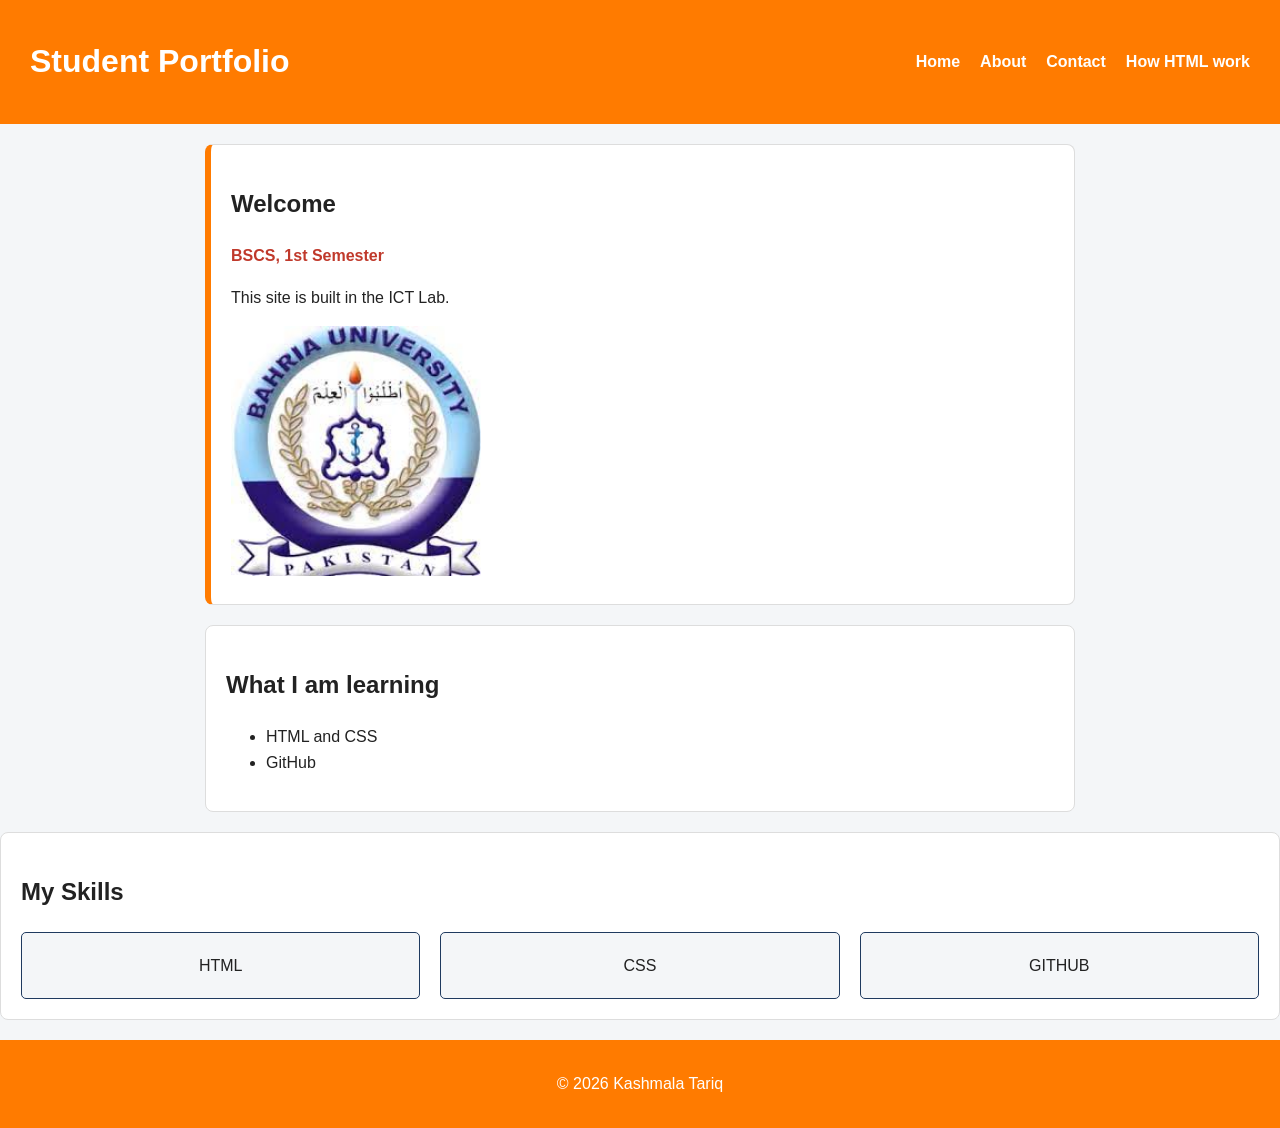
<file: index.html>
<!DOCTYPE html>
<html lang="en">
<head>
  <meta charset="UTF-8">
  <meta name="viewport" content="width=device-width, initial-scale=1.0">
  <title>Home | My Website</title>
  <link rel="stylesheet" href="style.css">
</head>
<body>

  <!-- ===== HEADER (semantic tag) ===== -->
  <header>
    <h1>Student Portfolio</h1>

    <!-- ===== NAVIGATION ===== -->
    <nav>
      <a href="index.html">Home</a>
      <a href="about.html">About</a>
      <a href="contact.html">Contact</a>
      <a href="html.html">How HTML work</a>
    </nav>
  </header>

  <!-- ===== MAIN CONTENT ===== -->
  <main>

    <!-- SECTION 1: Welcome -->
    <section id="welcome">
      <h2>Welcome</h2>
      <p class="highlight">BSCS, 1st Semester</p>
      <p>This site is built in the ICT Lab.</p>
      <img src="images.jpg" alt="BU Logo" width="250">
    </section>

    <!-- SECTION 2: What I am learning -->
    <section>
      <h2>What I am learning</h2>
      <ul>
        <li>HTML and CSS</li>
        <li>GitHub</li>
      </ul>
    </section>

  </main>

<section class="skills-section">
  <h2>My Skills</h2>
  <div class="skills">
    <div class="card">HTML</div>
     <div class="card">CSS</div>
      <div class="card">GITHUB</div></div></section>
  <!-- ===== FOOTER ===== -->
  <footer>
    <p>&copy; 2026 Kashmala Tariq</p>
  </footer>

</body>
</html>
</file>
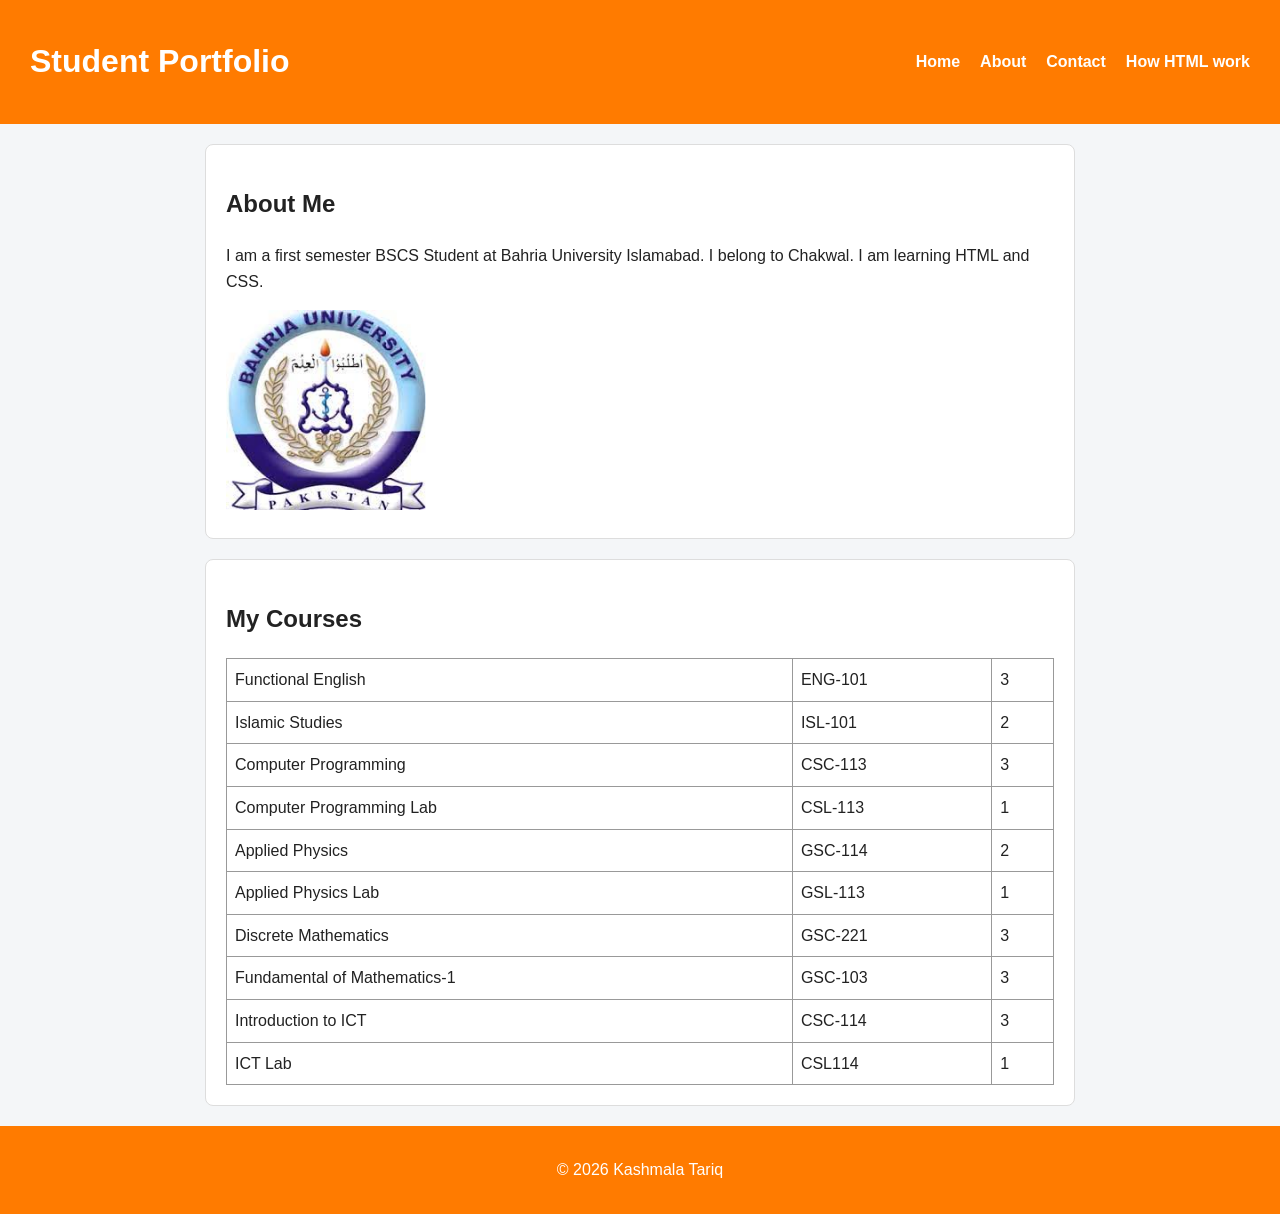
<file: about.html>
<!DOCTYPE html>
<html lang="en">
<head>
  <meta charset="UTF-8">
  <meta name="viewport" content="width=device-width, initial-scale=1.0">
  <title>Kashmala Tariq | My Website</title>
  <link rel="stylesheet" href="style.css">
</head>
<body>

  <header>
    <h1>Student Portfolio</h1>
    <nav>
      <a href="index.html">Home</a>
      <a href="about.html">About</a>
      <a href="contact.html">Contact</a>
      <a href="html.html">How HTML work</a>
    </nav>
  </header>

  <main>

    <!-- SECTION 1: About Me -->
    <section>
      <h2>About Me</h2>
      <p>I am a first semester BSCS Student at Bahria University Islamabad.
        I belong to Chakwal.
        I am learning HTML and CSS.</p>
      <img src="images.jpg" alt="Me" width="200">
    </section>

    <!-- SECTION 2: My Courses (Table) -->
    <section>
      <h2>My Courses</h2>
      <table>
        <tr>
          <td>Functional English</td>
          <td>ENG-101</td>
          <td>3</td>
        </tr>
         <tr>
          <td>Islamic Studies</td>
          <td>ISL-101</td>
          <td>2</td>
        </tr>
         <tr>
          <td>Computer Programming</td>
          <td>CSC-113</td>
          <td>3</td>
        </tr>
         <tr>
          <td>Computer Programming Lab</td>
          <td>CSL-113</td>
          <td>1</td>
        </tr>
         <tr>
          <td>Applied Physics</td>
          <td>GSC-114</td>
          <td>2</td>
        </tr>
         <tr>
          <td>Applied Physics Lab</td>
          <td>GSL-113</td>
          <td>1</td>
        </tr>
         <tr>
          <td>Discrete Mathematics</td>
          <td>GSC-221</td>
          <td>3</td>
        </tr>
        <tr>
          <td>Fundamental of Mathematics-1</td>
          <td>GSC-103</td>
          <td>3</td>
        </tr>
        <tr>
          <td>Introduction to ICT</td>
          <td>CSC-114</td>
          <td>3</td>
        </tr>
        <tr>
          <td>ICT Lab</td>
          <td>CSL114</td>
          <td>1</td>
        </tr>
      </table>
    </section>

  </main>

  <footer>
    <p>&copy; 2026 Kashmala Tariq</p>
  </footer>

</body>
</html>
</file>
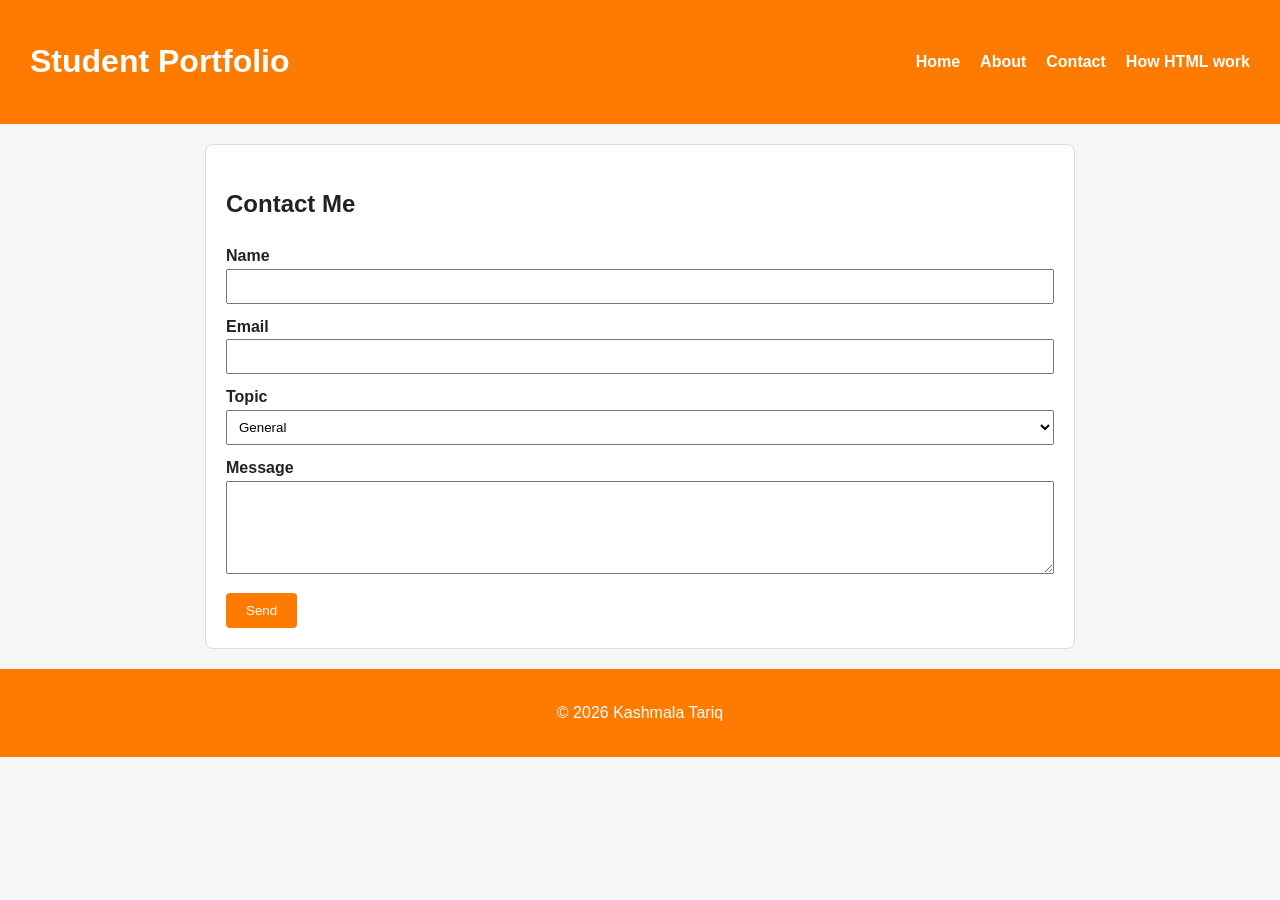
<file: contact.html>
<!DOCTYPE html>
<html lang="en">
<head>
  <meta charset="UTF-8">
  <meta name="viewport" content="width=device-width, initial-scale=1.0">
  <title>Contact | My Website</title>
  <link rel="stylesheet" href="style.css">
</head>
<body>

  <header>
    <h1>Student Portfolio</h1>
    <nav>
      <a href="index.html">Home</a>
      <a href="about.html">About</a>
      <a href="contact.html">Contact</a>
      <a href="html.html">How HTML work</a>
    </nav>
  </header>

  <main>

    <!-- SECTION: Contact Form -->
    <section>
      <h2>Contact Me</h2>
      <form action="#" method="post">

        <label for="name">Name</label>
        <input type="text" id="name" name="name" required>

        <label for="email">Email</label>
        <input type="email" id="email" name="email" required>

        <label for="topic">Topic</label>
        <select id="topic" name="topic">
          <option>General</option>
          <option>Project</option>
        </select>

        <label for="msg">Message</label>
        <textarea id="msg" name="msg" rows="5"></textarea>

        <button type="submit">Send</button>

      </form>
    </section>

  </main>

  <footer>
    <p>&copy; 2026 Kashmala Tariq</p>
  </footer>

</body>
</html>
</file>
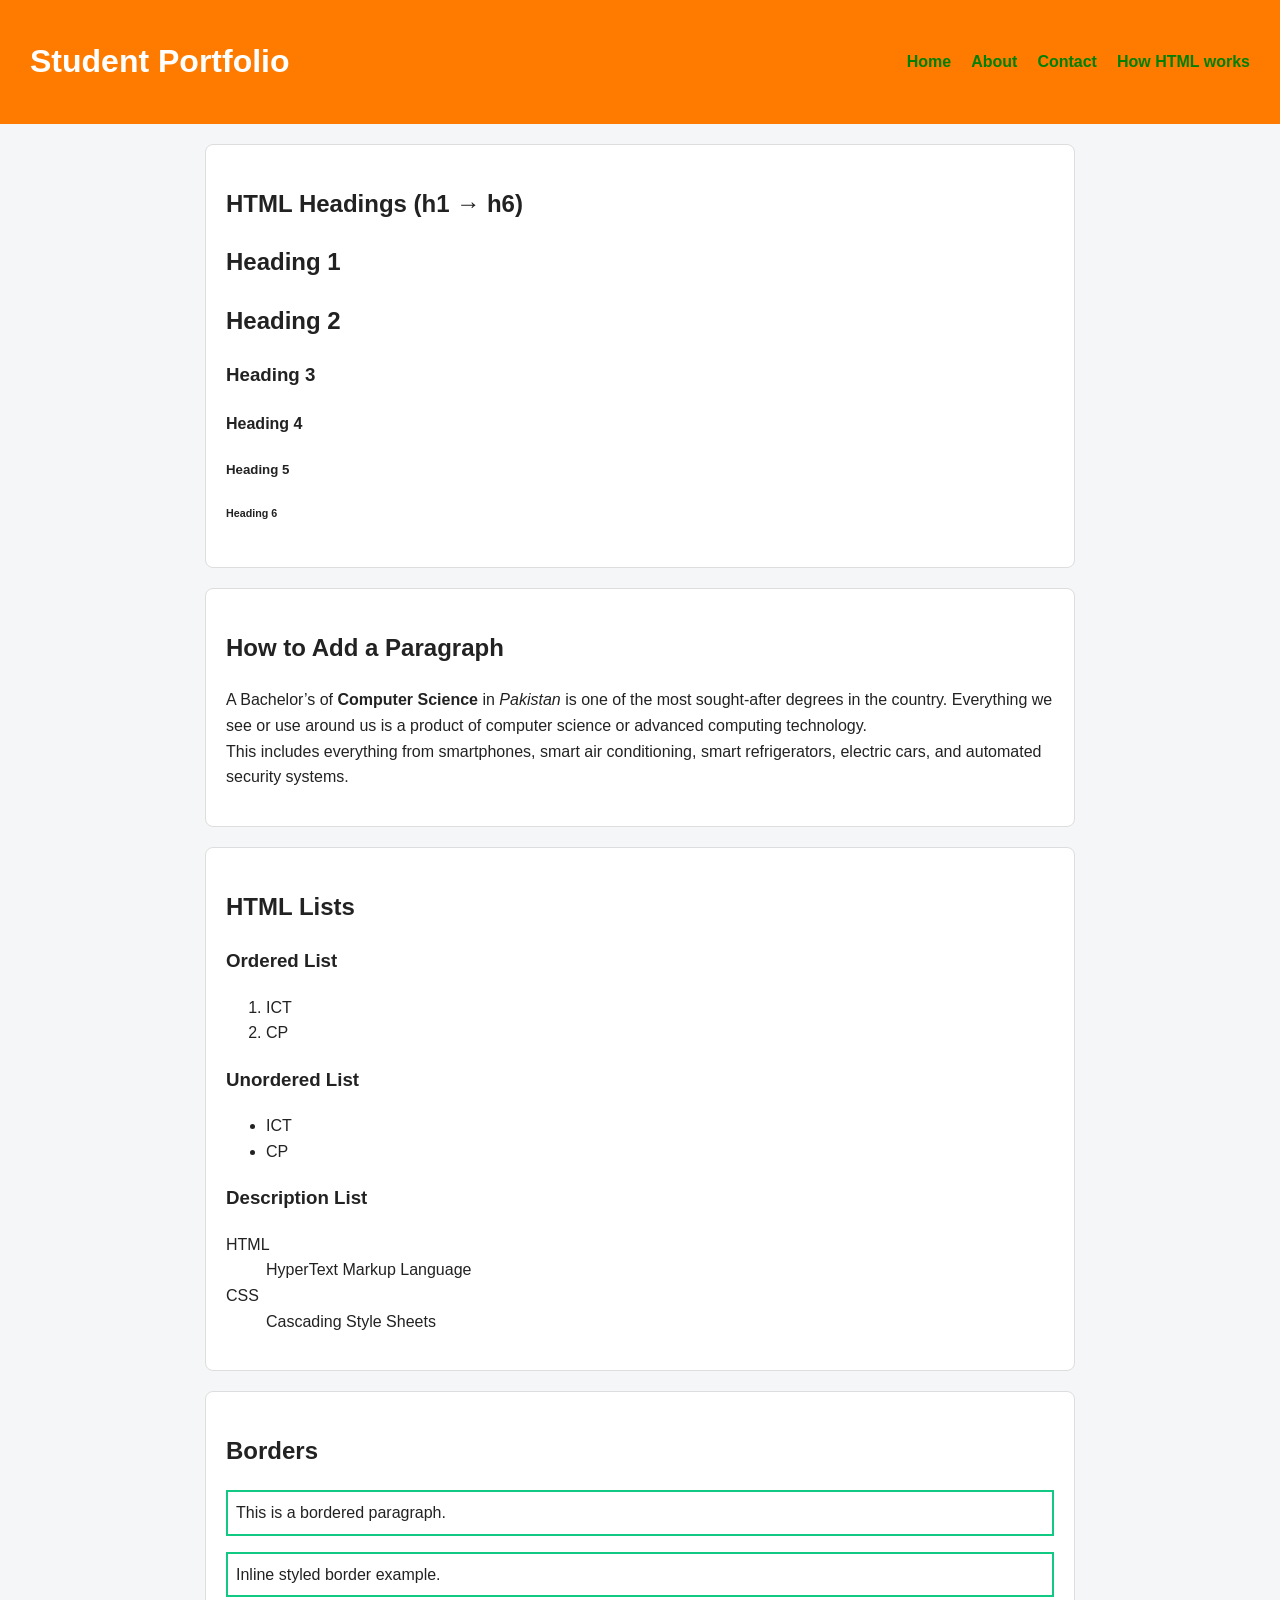
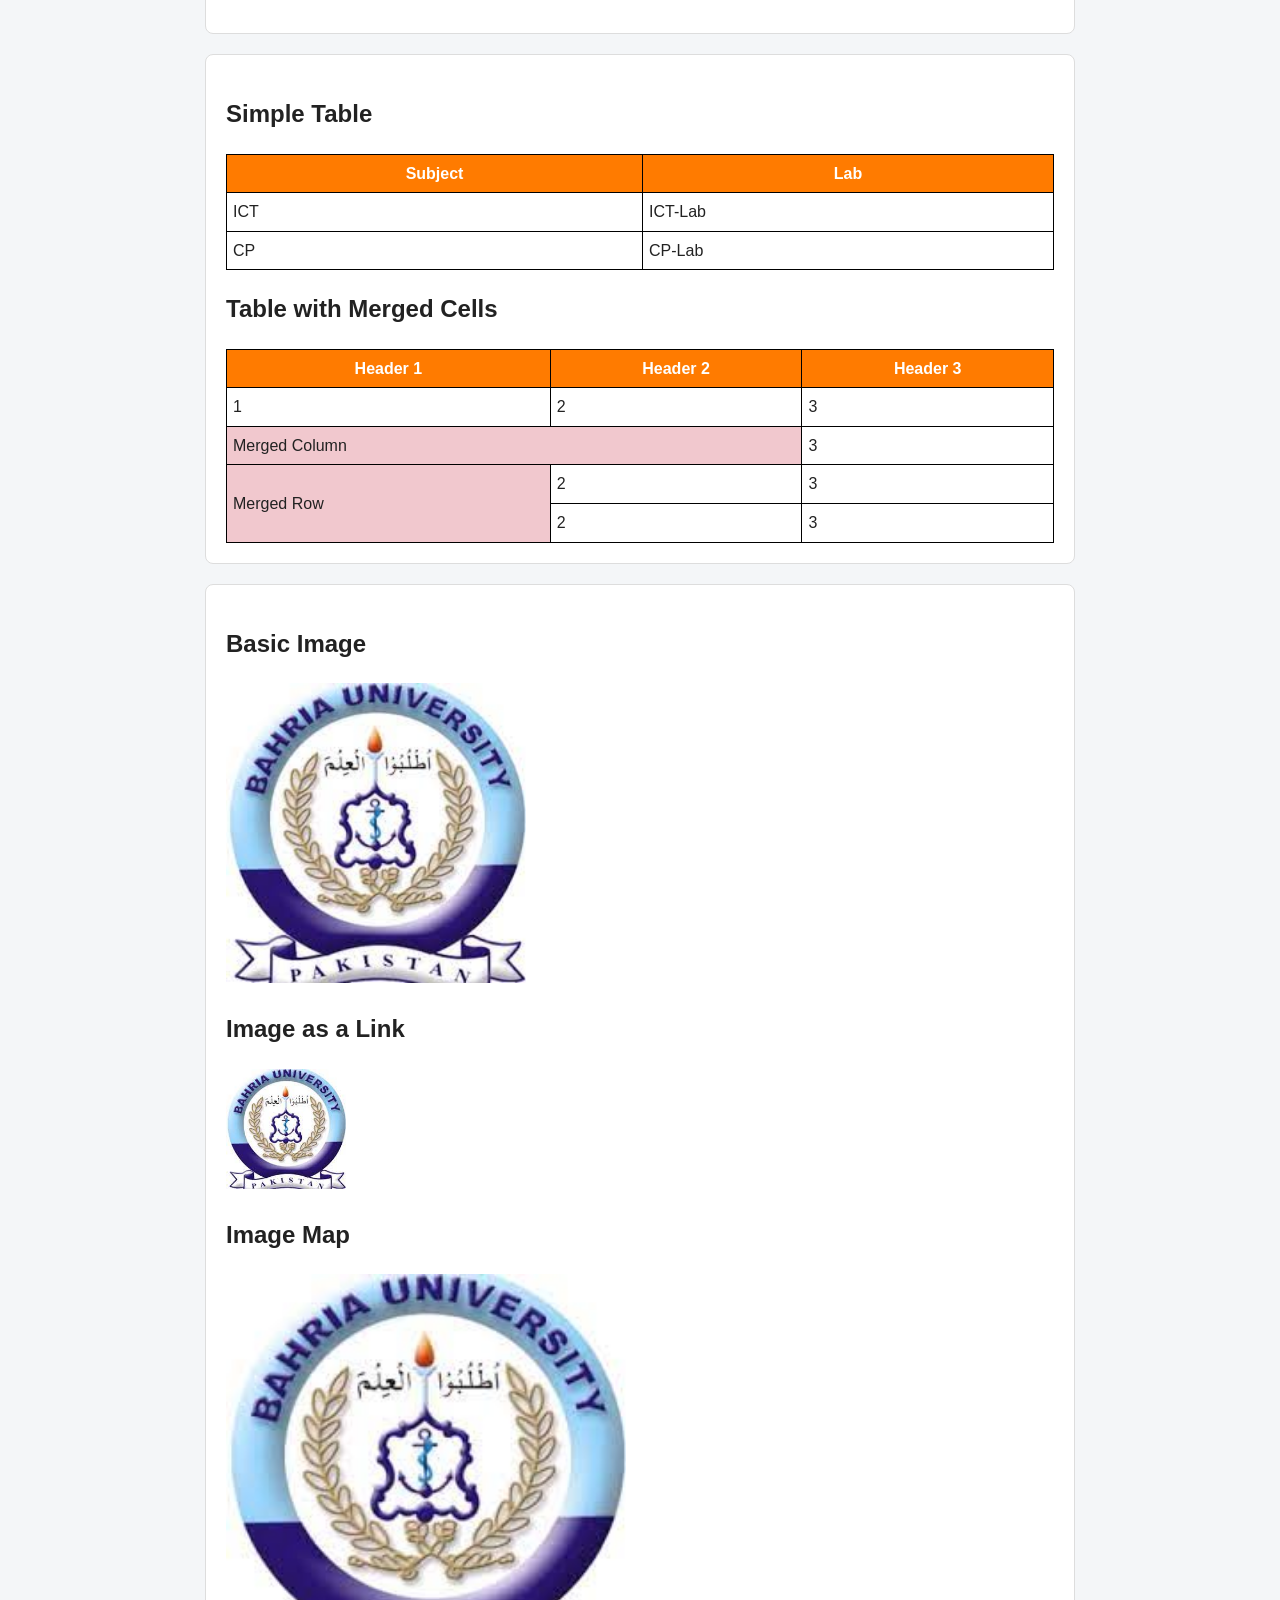
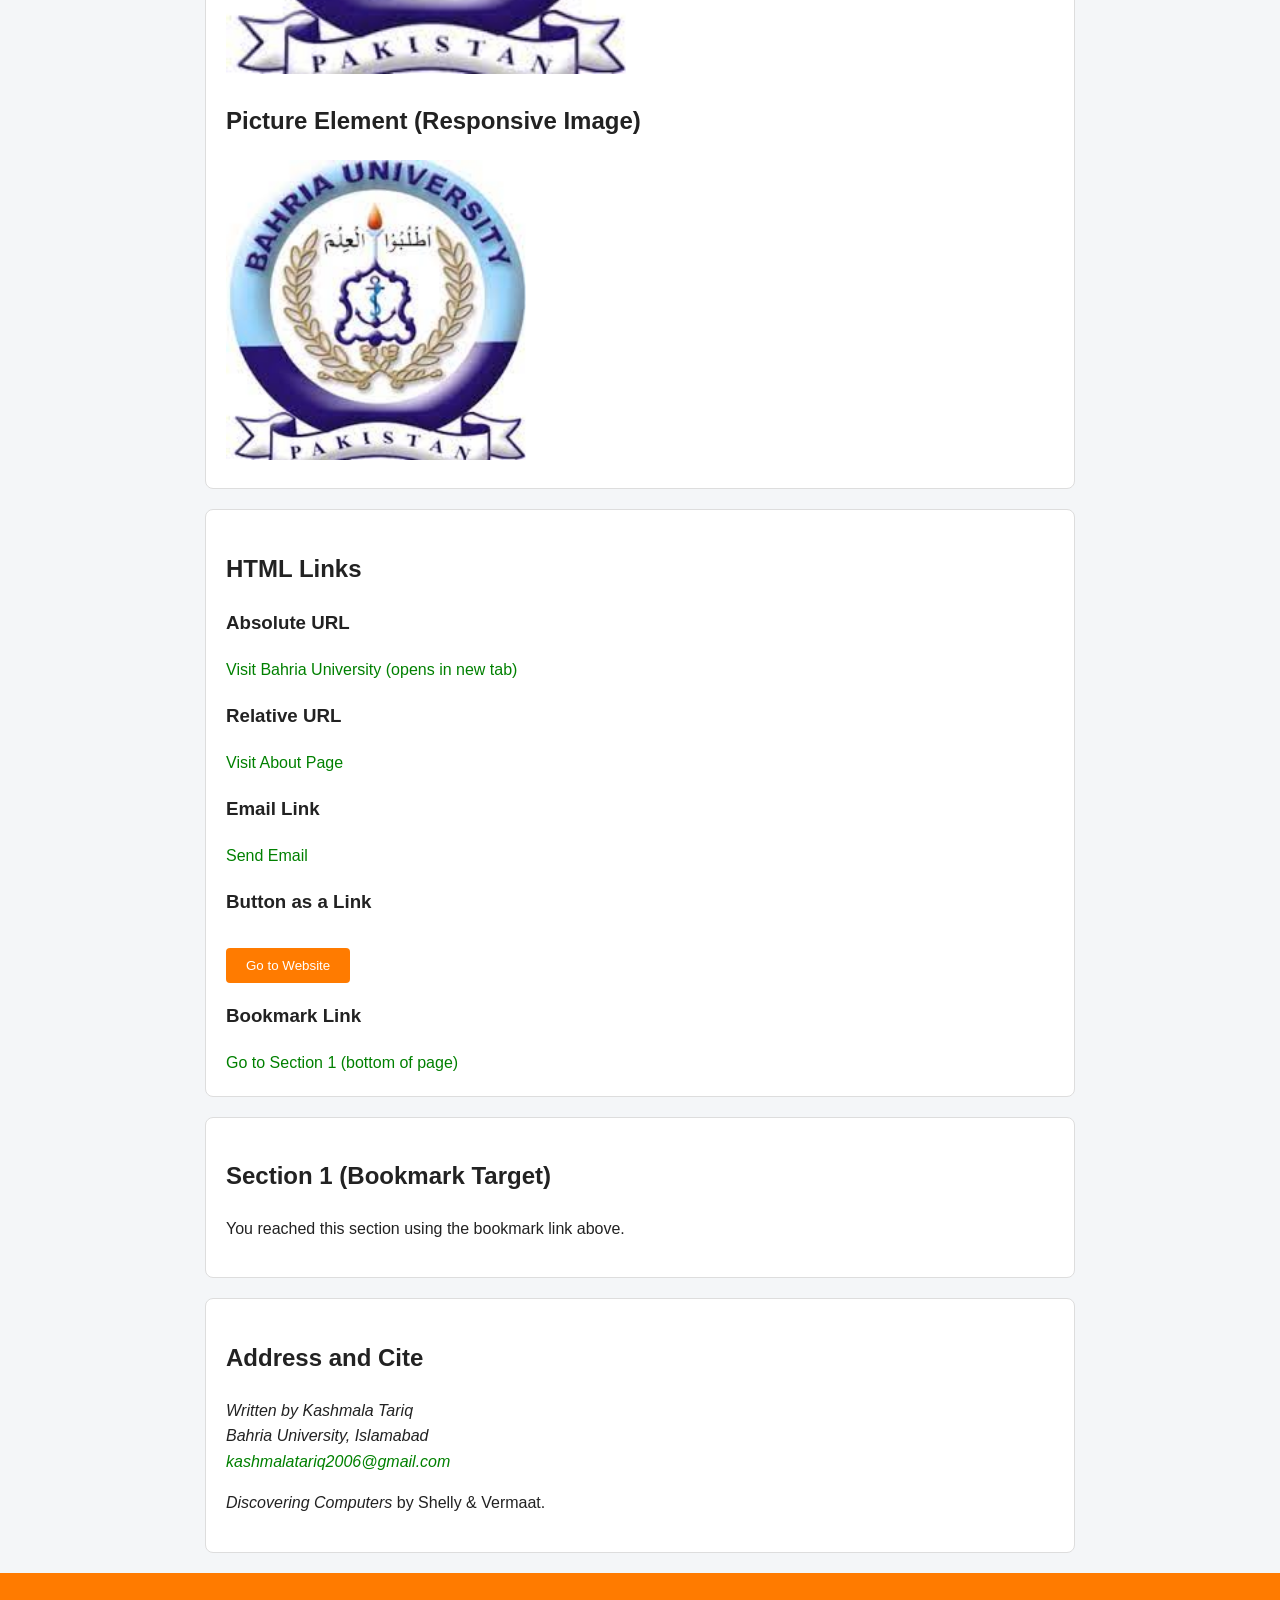
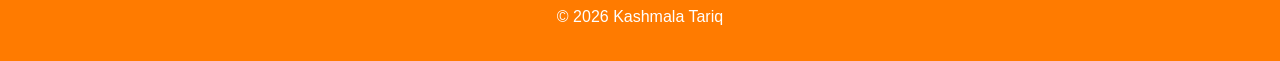
<file: html.html>
<!DOCTYPE html>
<html lang="en">
<head>
  <meta charset="UTF-8">
  <meta name="viewport" content="width=device-width, initial-scale=1.0">

  <!-- ===== TITLE ELEMENT (Lab 3 - Section 1) ===== -->
  <title>How HTML Works | My Website</title>

  <!-- ===== META ELEMENT (Lab 3 - Section 3) ===== -->
  <meta name="description" content="Web Development Course - HTML and CSS Practice Page">
  <meta name="author" content="Your Name">

  <!-- ===== FAVICON (Lab 3 - Section 3: How to Add a Favicon) =====
       Place a small .ico / .png / .jpg file inside images/ folder.
       Example: images/favicon.png (32x32 px recommended) -->
  <link rel="icon" href="images.jpg" type="image/png">

  <!-- ===== EXTERNAL STYLESHEET (from your main website) ===== -->
  <link rel="stylesheet" href="style.css">

  <!-- ===== INTERNAL CSS (Lab 3 - Style Element + Link Colors) ===== -->
  <style>
    /* Link Colors (Lab 3 - Section: Link Colors) */
    a:link    { color: green;  background-color: transparent; text-decoration: none; }
    a:visited { color: pink;   background-color: transparent; text-decoration: none; }
    a:hover   { color: red;    background-color: transparent; text-decoration: underline; }
    a:active  { color: yellow; background-color: transparent; text-decoration: underline; }

    /* Border example (Lab 3 - Border section) */
    .bordered {
      border: 2px solid rgb(17, 201, 130);
      padding: 8px;
    }

    /* Table borders (Lab 3 - HTML Tables) */
    .styled-table, .styled-table th, .styled-table td {
      border: 1px solid black;
      border-collapse: collapse;
      padding: 6px;
    }
  </style>
</head>
<body>

  <!-- ===== HEADER ===== -->
  <header>
    <h1>Student Portfolio</h1>
    <nav>
      <a href="index.html">Home</a>
      <a href="about.html">About</a>
      <a href="contact.html">Contact</a>
      <a href="html.html">How HTML works</a>
    </nav>
  </header>

  <!-- ===== MAIN CONTENT ===== -->
  <main>

    <!-- ============================================================= -->
    <!-- 1. HEADINGS                                                   -->
    <!-- ============================================================= -->
    <section>
      <h1>HTML Headings (h1 → h6)</h1>
      <h1>Heading 1</h1>
      <h2>Heading 2</h2>
      <h3>Heading 3</h3>
      <h4>Heading 4</h4>
      <h5>Heading 5</h5>
      <h6>Heading 6</h6>
    </section>

    <!-- ============================================================= -->
    <!-- 2. PARAGRAPHS + TEXT FORMATTING                               -->
    <!-- ============================================================= -->
    <section>
      <h2>How to Add a Paragraph</h2>
      <p>
        A Bachelor’s of <b>Computer Science</b> in <i>Pakistan</i> is one of the most
        sought-after degrees in the country. Everything we see or use around us is a
        product of computer science or advanced computing technology.
        <br>
        This includes everything from smartphones, smart air conditioning,
        smart refrigerators, electric cars, and automated security systems.
      </p>
    </section>

    <!-- ============================================================= -->
    <!-- 3. LISTS (Lab 3 - Lists: ol, ul, dl)                          -->
    <!-- ============================================================= -->
    <section>
      <h2>HTML Lists</h2>

      <h3>Ordered List</h3>
      <ol>
        <li>ICT</li>
        <li>CP</li>
      </ol>

      <h3>Unordered List</h3>
      <ul>
        <li>ICT</li>
        <li>CP</li>
      </ul>

      <h3>Description List</h3>
      <dl>
        <dt>HTML</dt>
        <dd>HyperText Markup Language</dd>
        <dt>CSS</dt>
        <dd>Cascading Style Sheets</dd>
      </dl>
    </section>

    <!-- ============================================================= -->
    <!-- 4. BORDER (Lab 3 - Border)                                    -->
    <!-- ============================================================= -->
    <section>
      <h2>Borders</h2>
      <p class="bordered">This is a bordered paragraph.</p>
      <p style="border: 2px solid rgb(17, 201, 130); padding: 8px;">
        Inline styled border example.
      </p>
    </section>

    <!-- ============================================================= -->
    <!-- 5. TABLES (Lab 3 - HTML Tables with colspan/rowspan)          -->
    <!-- ============================================================= -->
    <section>
      <h2>Simple Table</h2>
      <table class="styled-table">
        <tr><th>Subject</th><th>Lab</th></tr>
        <tr><td>ICT</td><td>ICT-Lab</td></tr>
        <tr><td>CP</td><td>CP-Lab</td></tr>
      </table>

      <h2>Table with Merged Cells</h2>
      <table class="styled-table">
        <tr>
          <th>Header 1</th><th>Header 2</th><th>Header 3</th>
        </tr>
        <tr>
          <td>1</td><td>2</td><td>3</td>
        </tr>
        <tr>
          <td colspan="2" style="background-color: rgb(241,200,206);">Merged Column</td>
          <td>3</td>
        </tr>
        <tr>
          <td rowspan="2" style="background-color: rgb(241,200,206);">Merged Row</td>
          <td>2</td><td>3</td>
        </tr>
        <tr>
          <td>2</td><td>3</td>
        </tr>
      </table>
    </section>

    <!-- ============================================================= -->
    <!-- 6. IMAGES (Lab 3 - Images, Image Maps, Picture, Background)   -->
    <!-- ============================================================= -->
    <section>
      <h2>Basic Image</h2>
      <img src="images.jpg" alt="Sample image" width="300">

      <h2>Image as a Link</h2>
      <a href="https://www.bahria.edu.pk">
        <img src="images.jpg" alt="Clickable BU Logo" width="120">
      </a>

      <h2>Image Map</h2>
      <img src="images.jpg" alt="Work map" width="400" usemap="#workmap">
      <map name="workmap">
        <area shape="circle" coords="150,120,60"
              href="https://magnetsforyou.co.za/"
              alt="Compass">
      </map>

      <h2>Picture Element (Responsive Image)</h2>
      <picture>
        <source srcset="images.jpg" media="(min-width: 800px)">
        <img src="images.jpg" alt="Responsive image" width="300">
      </picture>
    </section>

    <!-- ============================================================= -->
    <!-- 7. LINKS (Lab 3 - Links: absolute, relative, target, mailto,  -->
    <!--             button, bookmark)                                 -->
    <!-- ============================================================= -->
    <section>
      <h2>HTML Links</h2>

      <h3>Absolute URL</h3>
      <a href="https://www.bahria.edu.pk/home" target="_blank">
        Visit Bahria University (opens in new tab)
      </a>

      <h3>Relative URL</h3>
      <a href="about.html">Visit About Page</a>

      <h3>Email Link</h3>
      <a href="mailto:someone@example.com?subject=Hello&body=Hi%20there">
        Send Email
      </a>

      <h3>Button as a Link</h3>
      <button onclick="location.href='https://www.bahria.edu.pk'">
        Go to Website
      </button>

      <h3>Bookmark Link</h3>
      <a href="#section1">Go to Section 1 (bottom of page)</a>
    </section>

    <!-- ============================================================= -->
    <!-- 8. BOOKMARK TARGET SECTION                                    -->
    <!-- ============================================================= -->
    <section id="section1">
      <h2>Section 1 (Bookmark Target)</h2>
      <p>You reached this section using the bookmark link above.</p>
    </section>

    <!-- ============================================================= -->
    <!-- 9. ADDRESS + CITE (Lab 3 - Special HTML elements)             -->
    <!-- ============================================================= -->
    <section>
      <h2>Address and Cite</h2>
      <address>
        Written by <cite>Kashmala Tariq</cite><br>
        Bahria University, Islamabad<br>
        <a href="mailto:you@example.com">kashmalatariq2006@gmail.com</a>
      </address>
      <p>
        <cite>Discovering Computers</cite> by Shelly &amp; Vermaat.
      </p>
    </section>

  </main>

  <!-- ===== FOOTER ===== -->
  <footer>
    <p>&copy; 2026 Kashmala Tariq</p>
  </footer>

</body>
</html>
</file>
<file: style.css>
/* ===== RESET / BOX MODEL ===== */
* {
  box-sizing: border-box;
}

/* ===== BODY ===== */
body {
  font-family: Arial, sans-serif;
  margin: 0;
  background-color: #f4f6f8;
  color: #222222;
  line-height: 1.6;
}

/* ===== HEADER (Flexbox) ===== */
header {
  background-color: #ff7b00;
  color: white;
  padding: 15px 30px;
  display: flex;
  justify-content: space-between;
  align-items: center;
}

/* ===== NAVIGATION (Flexbox) ===== */
nav {
  display: flex;
  gap: 20px;
}

nav a {
  color: white;
  text-decoration: none;
  font-weight: bold;
}

nav a:hover {
  text-decoration: underline;
}

/* ===== MAIN ===== */
main {
  max-width: 900px;
  margin: 20px auto;
  padding: 0 15px;
}

/* ===== SECTION (Box Model) ===== */
section {
  background-color: white;
  padding: 20px;
  margin-bottom: 20px;
  border: 1px solid #dddddd;
  border-radius: 8px;
}

/* ===== ID SELECTOR ===== */
#welcome {
  border-left: 6px solid #ff7b00;
}

/* ===== CLASS SELECTOR ===== */
.highlight {
  color: #c0392b;
  font-weight: bold;
}

/* ===== TABLE ===== */
table {
  border-collapse: collapse;
  width: 100%;
}

th, td {
  border: 1px solid #999999;
  padding: 8px;
}

th {
  background-color: #ff7b00;
  color: white;
}

/* ===== FORM ===== */
label {
  display: block;
  margin-top: 10px;
  font-weight: bold;
}

input, textarea, select {
  width: 100%;
  padding: 8px;
}

button {
  margin-top: 12px;
  padding: 10px 20px;
  background-color: #ff7b00;
  color: white;
  border: none;
  border-radius: 4px;
  cursor: pointer;
}

.skills
{display:flex;
  gap:20px;
  justify-content:space-between;
}

.card
{flex:1;
  padding:20px;
  border:1px solid #1f3a5f;
  border-radius:5px;
  text-align:center;
  background-color: #f4f6f8;
}

/* ===== FOOTER ===== */
footer {
  text-align: center;
  padding: 15px;
  background-color: #ff7b00;
  color: white;
}
</file>
